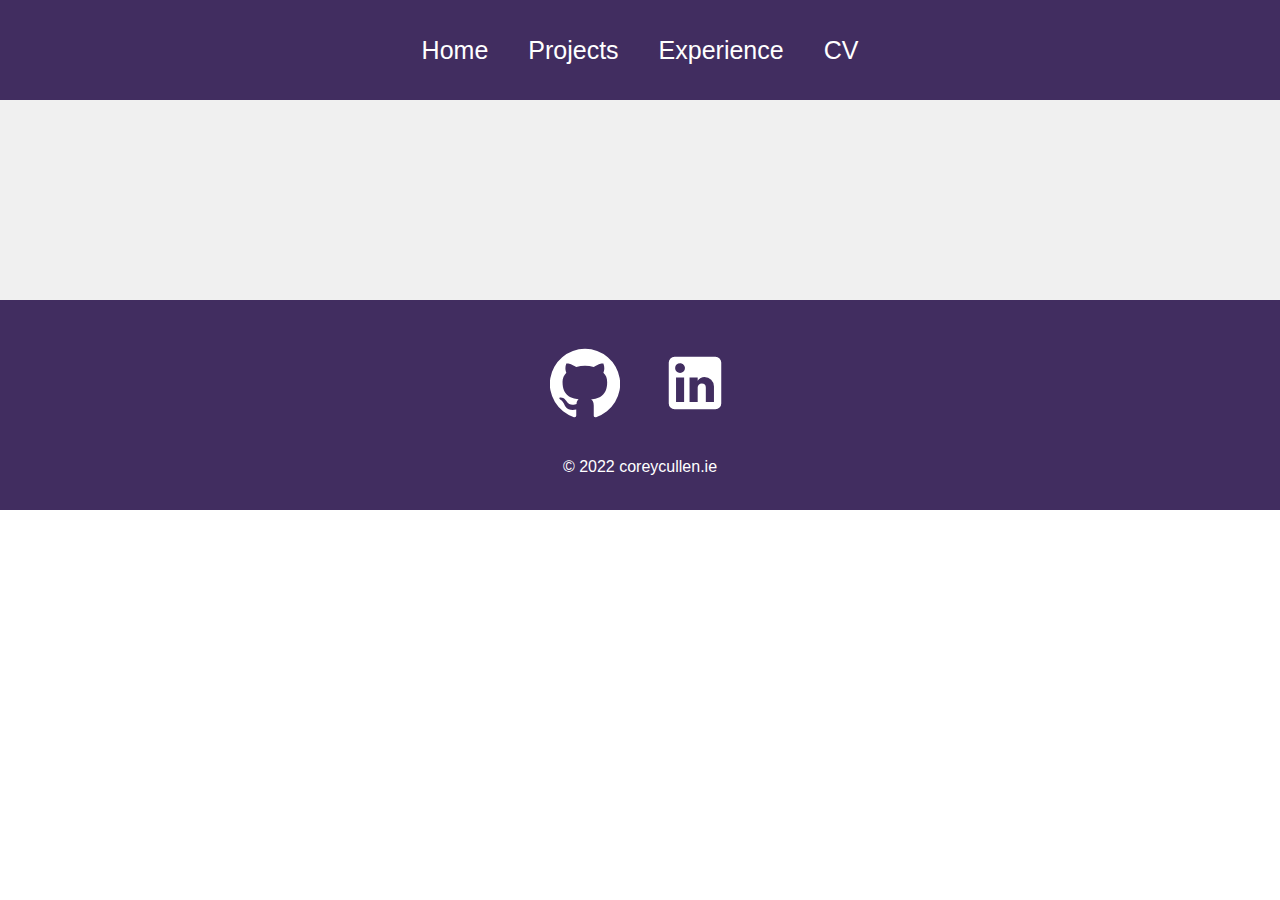
<file: index.html>
<!doctype html><html lang="en"><head><meta charset="utf-8"/><link rel="icon" href="/favicon.ico"/><meta name="viewport" content="width=device-width,initial-scale=1"/><meta name="theme-color" content="#000000"/><meta name="description" content="Web site created using create-react-app"/><link rel="apple-touch-icon" href="/logo192.png"/><link rel="manifest" href="/manifest.json"/><title>Corey Cullen</title><script defer="defer" src="/static/js/main.af98d3dd.js"></script><link href="/static/css/main.cb32b50d.css" rel="stylesheet"></head><body><noscript>You need to enable JavaScript to run this app.</noscript><div id="root"></div></body></html>
</file>
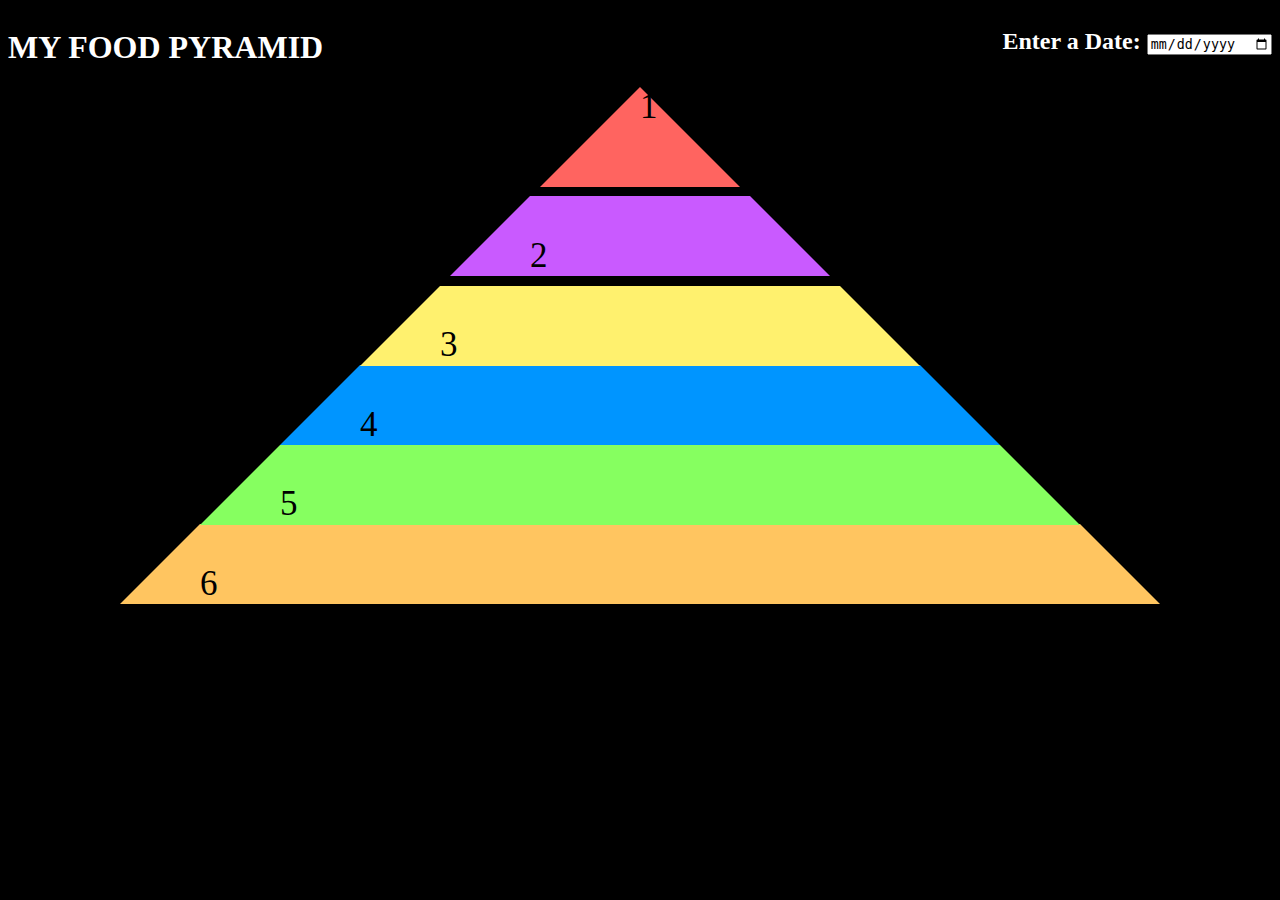
<file: assignment-01.html>
<!DOCTYPE html5>
<html>
	<head>
		<link rel="stylesheet" href="assignment-01.css">
		<script src="assignment-01.js"></script>
		<title>Assignment-01-18349493</title>
	</head>
	<body>
		<div class= "My Food Pyramid">
			
			<h1>MY FOOD PYRAMID</h1>
			<h2>
			<label for= "timetable">Enter a Date:</label>
			<input type="date" id="timetable" name="timetable">
			</h2>
		</div>
		<div class="Food-Pyramid">


			<div class = "One">
				<div id = "Layer-One" >
					<div class = "text">1</div>
					<div class = "ButtonsContainer" id = "Container-One">
						<button onClick= "Minus('Display-One')"type = "button" class = "Button Minus1">-</button>
						<span class = "Display" id = "Display-One">0</span>
						<button onClick= "Plus('Display-One')"type = "button" class = "Button Plus1">+</button>
					</div>
				</div>
			</div>
			

				<div id = "Blank-One" >	</div>
			

			<div class = "Two">
				<div id = "Layer-Two" >
				 	<div class = "text">2</div>
					<div class = "ButtonsContainer" id = "Container-Two">
						<button onClick= "Minus('Display-Two')"type = "button" class = "Button Minus2">-</button>
						<span class = "Display" id = "Display-Two">0</span>
						<button onClick= "Plus('Display-Two')"type = "button" class = "Button Plus2">+</button>
					</div>
				</div>
			</div>
			
				<div id = "Blank-Two" ></div>

			
			<div class = " Three">
				<div id = "Layer-Three" >
					<div class = "text">3</div>
					<div class = "ButtonsContainer" id = "Container-Three">
						<button onClick= "Minus('Display-Three')"type = "button" class = "Button Minus3">-</button>
						<span class = "Display" id = "Display-Three">0</span>
						<button onClick= "Plus('Display-Three')"type = "button" class = "Button Plus3">+</button>
					</div>
				</div>
			</div>
			

			<div class = "Four">
				<div id = "Layer-Four" >
					<div class = "text">4</div>
					<div class = "ButtonsContainer" id = "Container-Four">
						<button onClick= "Minus('Display-Four')"type = "button" class = "Button Minus4">-</button>
						<span class = "Display" id = "Display-Four">0</span>
						<button onClick= "Plus('Display-Four')"type = "button" class = "Button Plus4">+</button>
					</div>
				</div>
			</div>


			<div class = "Five">
				<div id = "Layer-Five" >
					<div class = "text">5</div>
					<div class = "ButtonsContainer" id = "Container-Five">
						<button onClick= "Minus('Display-Five')"type = "button" class = "Button Minus5">-</button>
						<span class = "Display" id = "Display-Five">0</span>
						<button onClick= "Plus('Display-Five')"type = "button" class = "Button Plus5">+</button>
					</div>
				</div>
			</div>


			<div class = "Six">
				<div id = "Layer-Six" >
					<div class = "text">6</div>
					<div class = "ButtonsContainer" id = "Container-Six">
						<button onClick= "Minus('Display-Six')" type = "button" class = "Button Minus6">-</button>
						<span class = "Display" id = "Display-Six">0</span>
						<button onClick= "Plus('Display-Six')" type = "button" class = "Button Plus6">+</button>
					</div>
				</div>
			</div>

		</div>
	</body>
</html>
</file>
<file: static/css/main.cb32b50d.css>
body{-webkit-font-smoothing:antialiased;-moz-osx-font-smoothing:grayscale;font-family:-apple-system,BlinkMacSystemFont,Segoe UI,Roboto,Oxygen,Ubuntu,Cantarell,Fira Sans,Droid Sans,Helvetica Neue,sans-serif}code{font-family:source-code-pro,Menlo,Monaco,Consolas,Courier New,monospace}.App{background-color:#f0f0f0;display:flex;flex-direction:column;font-family:Arial,Helvetica,sans-serif;height:auto;width:100%}.App-logo{height:40vmin;pointer-events:none}@media (prefers-reduced-motion:no-preference){.App-logo{-webkit-animation:App-logo-spin 20s linear infinite;animation:App-logo-spin 20s linear infinite}}body{margin:0;padding:0}.home{color:#412d60;font-family:Arial,sans-serif}.about,.home{align-items:center;width:100%}.about{background-color:#412d60;color:#f0f0f0;display:flex;flex-direction:column;height:calc(100vh - 100px);justify-content:center;text-align:center}.about h2{color:#e9d35b;font-family:Segoe UI,Tahoma,Geneva,Verdana,sans-serif;font-size:80px;height:50px}.about .prompt{font-size:30px;width:40%}.prompt svg{color:#fff;font-size:60px;margin:5px}.skills{align-items:center;display:flex;flex-direction:column;font-size:35px;justify-content:center;width:100%}.skills h1{color:#412d60}.skills .list{list-style:none;width:60%}.list span{font-size:20px}@media only screen and (max-width:600px){.about h2{font-size:40px}.about .prompt{font-size:20px;margin-top:10px;width:80%}.skills{text-align:center}.list{padding:0}.skills h2{font-size:30px}}.projects{align-items:center;display:flex;flex-direction:column;height:auto;justify-content:center;width:100%}.projects .projectTitle{color:#412d60;font-size:60px;font-weight:bolder;text-align:center}.projectList{display:grid;grid-template-columns:1fr 1fr 1fr;height:auto;place-items:center;width:70vw}.projectItem{border-radius:15px;box-shadow:0 3px 15px rgba(0,0,0,.2);height:300px;margin:40px;text-align:center;width:300px}.projectItem:hover{box-shadow:0 3px 15px rgba(0,0,0,.5);cursor:pointer;transition:.3s ease-in}.projectItem .bgImage{background-position:50%;background-repeat:no-repeat;background-size:cover;border-top-left-radius:15px;border-top-right-radius:15px;height:200px;width:100%}.projectItem h1{color:#412d60;font-size:25px}@media only screen and (max-width:1300px){.projectList{grid-template-columns:1fr 1fr}}@media only screen and (max-width:800px){.projectList{grid-template-columns:1fr;width:100%}.projectItem{height:300px;width:300px}}.vertical-timeline *{-webkit-box-sizing:border-box;box-sizing:border-box}.vertical-timeline{margin:0 auto;max-width:1170px;padding:2em 0;position:relative;width:95%}.vertical-timeline:after{clear:both;content:"";display:table}.vertical-timeline:before{background:var(--line-color);content:"";height:100%;left:18px;position:absolute;top:0;width:4px}.vertical-timeline.vertical-timeline--one-column-right:before{left:auto;right:18px}@media only screen and (min-width:1170px){.vertical-timeline.vertical-timeline--two-columns{width:90%}.vertical-timeline.vertical-timeline--two-columns:before{left:50%;margin-left:-2px}}.vertical-timeline-element{margin:2em 0;position:relative}.vertical-timeline-element>div{min-height:1px}.vertical-timeline-element:after{clear:both;content:"";display:table}.vertical-timeline-element:first-child{margin-top:0}.vertical-timeline-element:last-child{margin-bottom:0}@media only screen and (min-width:1170px){.vertical-timeline-element{margin:4em 0}.vertical-timeline-element:first-child{margin-top:0}.vertical-timeline-element:last-child{margin-bottom:0}}.vertical-timeline-element-icon{border-radius:50%;-webkit-box-shadow:0 0 0 4px #fff,inset 0 2px 0 rgba(0,0,0,.08),0 3px 0 4px rgba(0,0,0,.05);box-shadow:0 0 0 4px #fff,inset 0 2px 0 rgba(0,0,0,.08),0 3px 0 4px rgba(0,0,0,.05);height:40px;left:0;position:absolute;top:0;width:40px}.vertical-timeline--one-column-right .vertical-timeline-element-icon{left:auto;right:0}.vertical-timeline-element-icon svg{display:block;height:24px;left:50%;margin-left:-12px;margin-top:-12px;position:relative;top:50%;width:24px}@media only screen and (min-width:1170px){.vertical-timeline--two-columns .vertical-timeline-element-icon{height:60px;left:50%;margin-left:-30px;width:60px}}.vertical-timeline-element-icon{-webkit-backface-visibility:hidden;-webkit-transform:translateZ(0)}.vertical-timeline--animate .vertical-timeline-element-icon.is-hidden{visibility:hidden}.vertical-timeline--animate .vertical-timeline-element-icon.bounce-in{-webkit-animation:cd-bounce-1 .6s;animation:cd-bounce-1 .6s;visibility:visible}@-webkit-keyframes cd-bounce-1{0%{opacity:0;-webkit-transform:scale(.5)}60%{opacity:1;-webkit-transform:scale(1.2)}to{-webkit-transform:scale(1)}}@keyframes cd-bounce-1{0%{opacity:0;-webkit-transform:scale(.5);transform:scale(.5)}60%{opacity:1;-webkit-transform:scale(1.2);transform:scale(1.2)}to{-webkit-transform:scale(1);transform:scale(1)}}.vertical-timeline-element-content{background:#fff;border-radius:.25em;-webkit-box-shadow:0 3px 0 #ddd;box-shadow:0 3px 0 #ddd;margin-left:60px;padding:1em;position:relative}.vertical-timeline--one-column-right .vertical-timeline-element-content{margin-left:0;margin-right:60px}.vertical-timeline-element--no-children .vertical-timeline-element-content{background:0 0;-webkit-box-shadow:none;box-shadow:none}.vertical-timeline-element-content:after{clear:both;content:"";display:table}.vertical-timeline-element-content h2{color:#303e49}.vertical-timeline-element-content .vertical-timeline-element-date,.vertical-timeline-element-content p{font-size:13px;font-size:.8125rem;font-weight:500}.vertical-timeline-element-content .vertical-timeline-element-date{display:inline-block}.vertical-timeline-element-content p{line-height:1.6;margin:1em 0 0}.vertical-timeline-element-subtitle,.vertical-timeline-element-title{margin:0}.vertical-timeline-element-content .vertical-timeline-element-date{float:left;opacity:.7;padding:.8em 0}.vertical-timeline-element-content-arrow{border:7px solid transparent;border-right-color:#fff;content:"";height:0;position:absolute;right:100%;top:16px;width:0}.vertical-timeline--one-column-right .vertical-timeline-element-content-arrow{border:7px solid transparent;border-left-color:#fff;content:"";height:0;left:100%;position:absolute;right:auto;top:16px;width:0}.vertical-timeline--one-column-right .vertical-timeline-element-content:before{border-left:7px solid #fff;border-right:initial;left:100%}.vertical-timeline-element--no-children .vertical-timeline-element-content-arrow,.vertical-timeline-element--no-children .vertical-timeline-element-content:before{display:none}@media only screen and (min-width:768px){.vertical-timeline-element-content h2{font-size:20px;font-size:1.25rem}.vertical-timeline-element-content p{font-size:16px;font-size:1rem}.vertical-timeline-element-content .vertical-timeline-element-date{font-size:14px;font-size:.875rem}}@media only screen and (min-width:1170px){.vertical-timeline--two-columns .vertical-timeline-element-content{margin-left:0;padding:1.5em;width:44%}.vertical-timeline--two-columns .vertical-timeline-element-content-arrow{left:100%;top:24px;-webkit-transform:rotate(180deg);transform:rotate(180deg)}.vertical-timeline--two-columns .vertical-timeline-element-content .vertical-timeline-element-date{font-size:16px;font-size:1rem;left:124%;position:absolute;top:6px;width:100%}.vertical-timeline--two-columns .vertical-timeline-element.vertical-timeline-element--right .vertical-timeline-element-content,.vertical-timeline--two-columns .vertical-timeline-element:nth-child(2n):not(.vertical-timeline-element--left) .vertical-timeline-element-content{float:right}.vertical-timeline--two-columns .vertical-timeline-element.vertical-timeline-element--right .vertical-timeline-element-content-arrow,.vertical-timeline--two-columns .vertical-timeline-element:nth-child(2n):not(.vertical-timeline-element--left) .vertical-timeline-element-content-arrow{left:auto;right:100%;top:24px;-webkit-transform:rotate(0);transform:rotate(0)}.vertical-timeline--one-column-right .vertical-timeline-element.vertical-timeline-element--right .vertical-timeline-element-content-arrow,.vertical-timeline--one-column-right .vertical-timeline-element:nth-child(2n):not(.vertical-timeline-element--left) .vertical-timeline-element-content-arrow{left:100%;right:auto;top:24px;-webkit-transform:rotate(0);transform:rotate(0)}.vertical-timeline--two-columns .vertical-timeline-element.vertical-timeline-element--right .vertical-timeline-element-content .vertical-timeline-element-date,.vertical-timeline--two-columns .vertical-timeline-element:nth-child(2n):not(.vertical-timeline-element--left) .vertical-timeline-element-content .vertical-timeline-element-date{left:auto;right:124%;text-align:right}}.vertical-timeline--animate .vertical-timeline-element-content.is-hidden{visibility:hidden}.vertical-timeline--animate .vertical-timeline-element-content.bounce-in{-webkit-animation:cd-bounce-2 .6s;animation:cd-bounce-2 .6s;visibility:visible}@media only screen and (min-width:1170px){.vertical-timeline--two-columns.vertical-timeline--animate .vertical-timeline-element.vertical-timeline-element--right .vertical-timeline-element-content.bounce-in,.vertical-timeline--two-columns.vertical-timeline--animate .vertical-timeline-element:nth-child(2n):not(.vertical-timeline-element--left) .vertical-timeline-element-content.bounce-in{-webkit-animation:cd-bounce-2-inverse .6s;animation:cd-bounce-2-inverse .6s}}@media only screen and (max-width:1169px){.vertical-timeline--animate .vertical-timeline-element-content.bounce-in{-webkit-animation:cd-bounce-2-inverse .6s;animation:cd-bounce-2-inverse .6s;visibility:visible}}@-webkit-keyframes cd-bounce-2{0%{opacity:0;-webkit-transform:translateX(-100px)}60%{opacity:1;-webkit-transform:translateX(20px)}to{-webkit-transform:translateX(0)}}@keyframes cd-bounce-2{0%{opacity:0;-webkit-transform:translateX(-100px);transform:translateX(-100px)}60%{opacity:1;-webkit-transform:translateX(20px);transform:translateX(20px)}to{-webkit-transform:translateX(0);transform:translateX(0)}}@-webkit-keyframes cd-bounce-2-inverse{0%{opacity:0;-webkit-transform:translateX(100px)}60%{opacity:1;-webkit-transform:translateX(-20px)}to{-webkit-transform:translateX(0)}}@keyframes cd-bounce-2-inverse{0%{opacity:0;-webkit-transform:translateX(100px);transform:translateX(100px)}60%{opacity:1;-webkit-transform:translateX(-20px);transform:translateX(-20px)}to{-webkit-transform:translateX(0);transform:translateX(0)}}.project{align-items:center;display:flex;flex-direction:column;height:calc(100vh - 100px);justify-content:center;width:100%}.project h1{color:#3e497a;font-size:35px;margin-top:50px}.project img{border-radius:10px;width:700px}.project p{color:#3e497a;font-size:40px}.project svg{color:#3e497a;font-size:60px}.navbar{background:#412d60;height:100px;width:100%}.links{align-items:center;color:#fff;display:flex;height:100%;justify-content:center;width:100%}.navbar a{color:#fff;font-size:25px;margin:20px;text-decoration:none}.toggleButton{align-items:center;display:flex;height:100px;justify-content:flex-end;width:100%}.toggleButton svg{font-size:50px}.toggleButton button{background-color:initial;border:none;color:#fff;cursor:pointer;margin-right:20px}#open{height:100vh}#open .links{flex-direction:column;justify-content:flex-start;margin-top:100px}#open a{text-align:center;width:100%}@media only screen and (max-width:900px){.navbar a{width:70px}}@media only screen and (max-width:600px){.toggleButton{display:flex}#close a{display:none}}@media only screen and (min-width:600px){.hiddenLinks,.toggleButton{display:none}#open{height:100px}#open .links{flex-direction:row}}.footer{align-items:center;background:#412d60;display:flex;flex-direction:column;height:200px;justify-content:center;margin-top:200px;padding-top:10px;width:100%}.socialMedia svg{color:#fff;cursor:pointer;font-size:70px;margin:20px}.footer p{color:#fff}@media only screen and (max-width:600px){.footer svg{font-size:50px}}
/*# sourceMappingURL=main.cb32b50d.css.map*/
</file>
<file: assignment-01.css>
body{
	background-color: black;
}

h1{
	float:left;
	color: white;
}
h2{
	float:right;
	color: white;
}
label{
	text-align: right;
	color: white;
}
.food-Pyramid{
	padding-top:100px;
}

.ButtonsContainer{
	display:flex;
	justify-content: center;
	margin-top: -21.5px;

}
.text{
	position: absolute;
	top:60%;

	color:black;
	font-size: 35;

}
.Button{
	color: black;
	border: 2px solid black;
	background-color: white;
	border-radius: 50%;
	position: relative;
	transform: translate(0%, 350%);
}

.Display{
	color: black;
	border: 2px solid black;
	background-color: white;
	border-radius: 100%;
	position: relative;
	transform: translate(0%, 350%);
	font-size: 17;
	text-align: center;

	width: 17px;
    height: 17px;

}

.One{
	z-index: 8;
	position: relative;
}
#Layer-One {
	position: relative;
	margin: auto;
	border-bottom: 100px solid #FF6460;
	border-left: 100px solid transparent;
	border-right: 100px solid transparent;
	width: 0;
	height: 0;
	-
}
#Container-One{
	visibility: hidden;
}

#Layer-One:hover {
	border-bottom: 100px solid red;
}
#Layer-One:hover  #Container-One, #Container-One:hover{
	visibility: visible;
}

.Two{
	z-index: 6;
	position: relative;
}

#Layer-Two{
	margin: auto;
	border-bottom: 80px solid #C95AFF;
	border-left: 80px solid transparent;
	border-right: 80px solid transparent;
	width: 220px;
}
#Container-Two{
	visibility: hidden;
}
#Layer-Two:hover{
	border-bottom: 80px solid #9A00E1;
}
#Layer-Two:hover  #Container-Two, #Container-Two:hover{
	visibility: visible;
}

.Three{
	z-index: 4;
	position: relative;
}
#Layer-Three{
	margin: auto;
	border-bottom: 80px solid #FFF16E;
	border-left: 80px solid transparent;
	border-right: 80px solid transparent;

	width: 400px;
}
#Container-Three{
	visibility: hidden;
}
#Layer-Three:hover #Container-Three, #Container-Three:hover{
	visibility: visible;

}
#layer-Three:hover{
	border-bottom: 80px solid #FFEC01;
}


.Four{
	z-index: 3;
	position: relative;
}
#Layer-Four{
	margin: auto;
	border-bottom: 80px solid #0095FF;
	border-left: 80px solid transparent;
	border-right: 80px solid transparent;

	width: 560px;
}
#Container-Four{
	visibility: hidden;
}
#Layer-Four:hover #Container-Four, #Container-Four:hover{
	visibility: visible;

}
#layer-Four:hover{
	border-bottom: 80px solid #005FFF;
}


.Five{
	z-index: 2;
	position: relative;
}

#Layer-Five{
	margin: auto;
	border-bottom: 80px solid #86FF60;
	border-left: 80px solid transparent;
	border-right: 80px solid transparent;
	width: 720px;
}
#Container-Five{
	visibility: hidden;
}
#Layer-Five:hover #Container-Five, #Container-Five:hover{
	visibility: visible;

}
#layer-Five:hover{
	border-bottom: 80px solid #36DB00;
}

.Six{
	z-index: 1;
	position: relative;
}

#Layer-Six{
	margin: auto;
	border-bottom: 80px solid #FFC560;
	border-left: 80px solid transparent;
	border-right: 80px solid transparent;
	width: 880px;
}


#Container-Six{
	visibility: hidden;
}

#Layer-Six:hover #Container-Six, #Container-Six:hover{
	visibility: visible;

}
#layer-Six:hover{
	border-bottom: 80px solid orange;

}

#Blank-One {
	margin: auto;
	border-bottom: 10px solid transparent;
	border-left: 10px solid transparent;
	border-right: 10px solid transparent;
	height: 0;
	width: 200px;
	z-index: 7;
	position: relative;
}

#Blank-Two {
	margin: auto;
	border-bottom: 10px solid transparent;
	border-left: 10px solid transparent;
	border-right: 10px solid transparent;
	height: 0;
	width: 380px;
	z-index: 5;
	position: relative;
}
</file>
